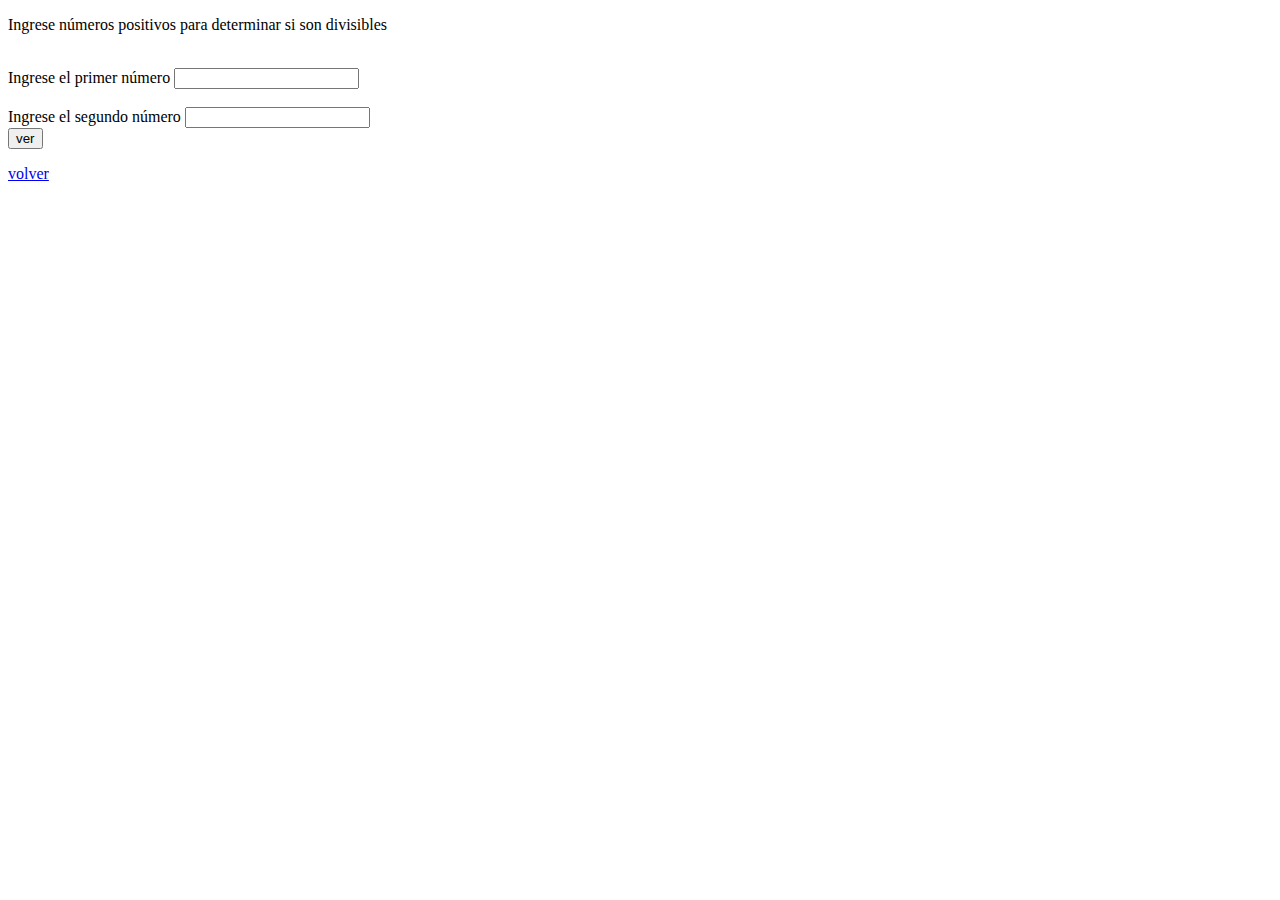
<file: ejercicio15.html>
<!DOCTYPE html>
<html lang="es">
<head>
    <meta charset="UTF-8">
    <meta http-equiv="X-UA-Compatible" content="IE=edge">
    <meta name="viewport" content="width=device-width, initial-scale=1.0">
    <title></title>
</head>
<body>
    <p>Ingrese números positivos para determinar si son divisibles</p>
    <br> 
    <label for="cj">Ingrese el primer número</label>
    <input type="number"  id="cj">
    <br> <br>
    <label for="cj1">Ingrese el segundo número</label>
    <input type="number"  id="cj1">
    <br>
    <input type="button" value="ver" onclick="divi()">
    <p id="rta"></p>
    <script src="js.js"></script>
    <a href="index.html">volver</a>
</body>
</html>
</file>
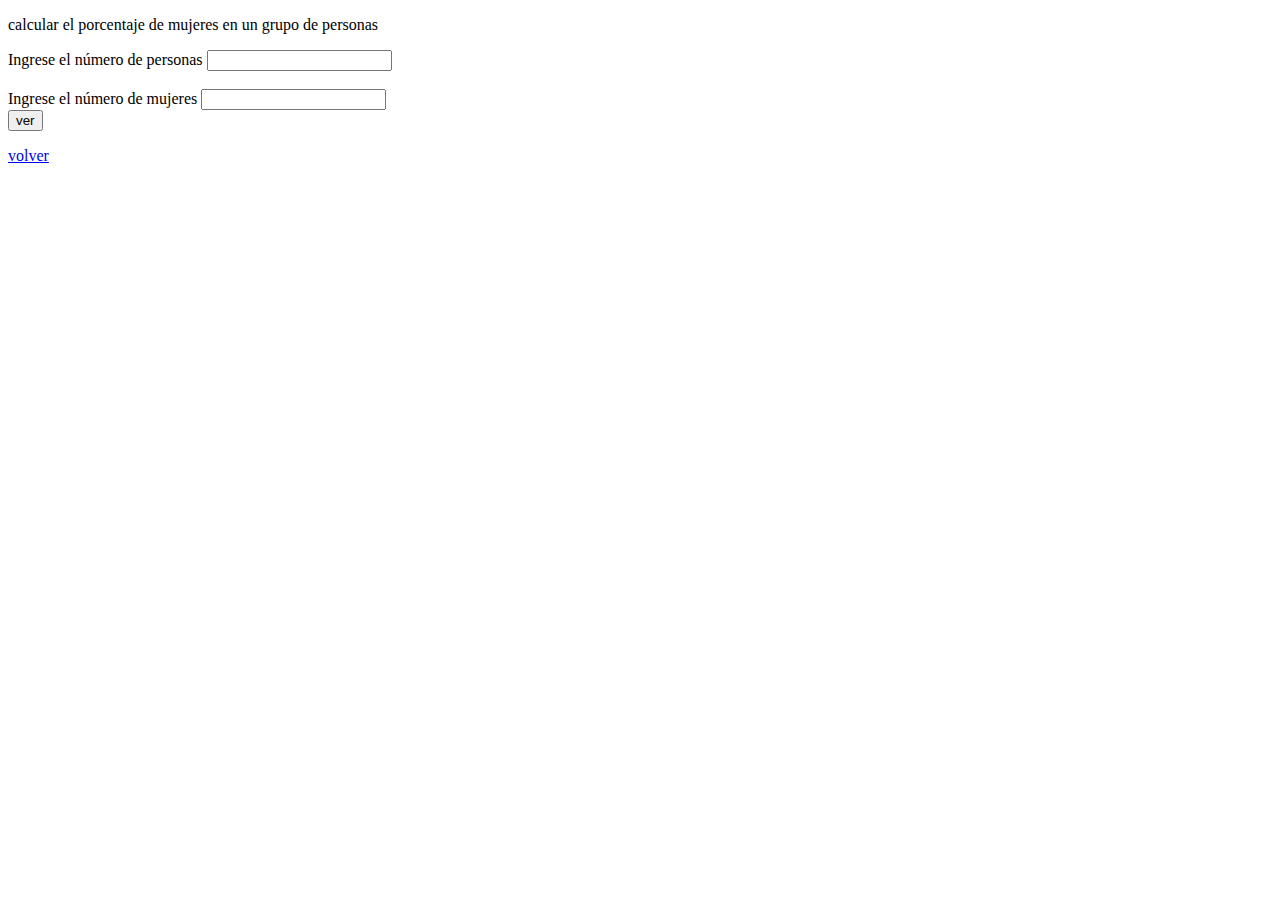
<file: ejercicio16.html>
<!DOCTYPE html>
<html lang="es">
<head>
    <meta charset="UTF-8">
    <meta http-equiv="X-UA-Compatible" content="IE=edge">
    <meta name="viewport" content="width=device-width, initial-scale=1.0">
    <title></title>
</head>
<body>
     <p>calcular el porcentaje de  mujeres en un grupo de personas </p>
    <label for="cj2">Ingrese el número de personas</label>
    <input type="number"  id="cj2">
    <br>
    <br>
    <label for="cj3">Ingrese el número de mujeres</label>
    <input type="number"  id="cj3">
    <br>
    <input type="button" value="ver" onclick="porc()">
    <p id="rta"></p>
    <script src="js.js"></script>
    <a href="index.html">volver</a>
</body>
</html>
</file>
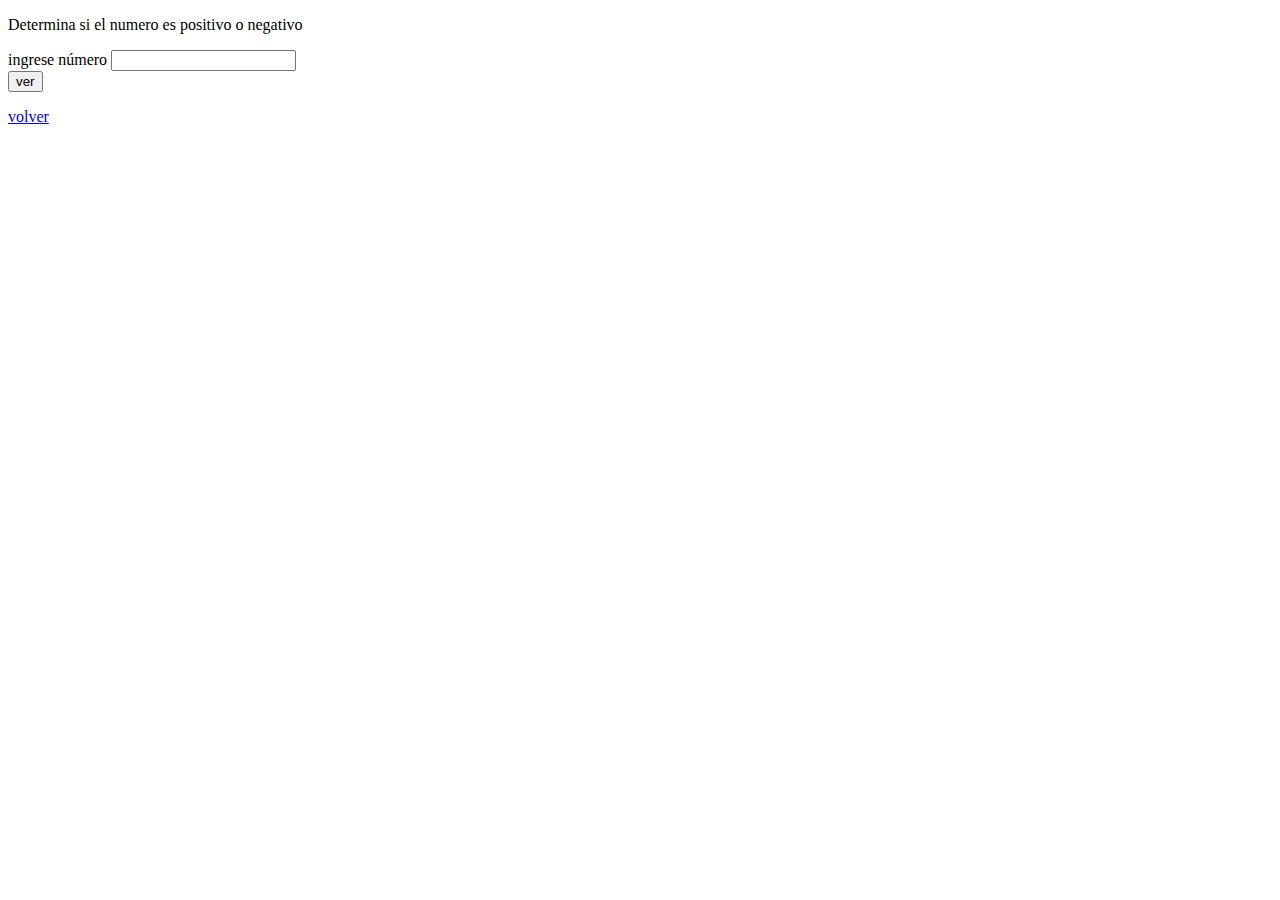
<file: ejercicio17.html>
<!DOCTYPE html>
<html lang="es">
<head>
    <meta charset="UTF-8">
    <meta http-equiv="X-UA-Compatible" content="IE=edge">
    <meta name="viewport" content="width=device-width, initial-scale=1.0">
    <title></title>
</head>
<body>
    <p>Determina si el numero es positivo o negativo</p>
    <label for="cj4">ingrese número</label>
    <input type="number"  id="cj4">
    <br>
    <input type="button" value="ver" onclick="pos()">
    <p id="rta"></p>
    <script src="js.js"></script>
    <a href="index.html">volver</a>
</body>
</html>
</file>
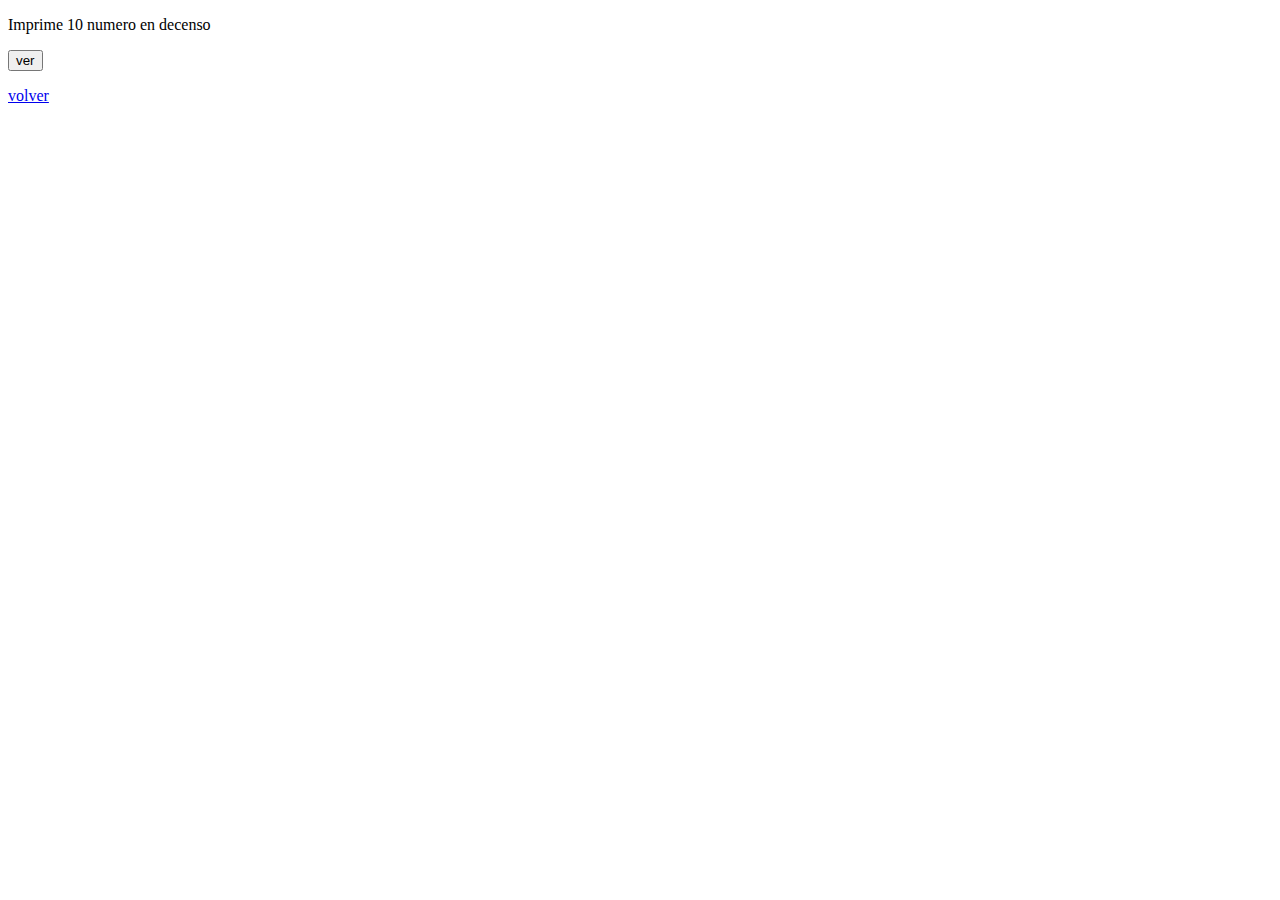
<file: ejercicio28.html>
<!DOCTYPE html>
<html lang="es">
<head>
    <meta charset="UTF-8">
    <meta http-equiv="X-UA-Compatible" content="IE=edge">
    <meta name="viewport" content="width=device-width, initial-scale=1.0">
    <title></title>
</head>
<body>
   <p>Imprime 10 numero en decenso</p>
    <input type="button" value="ver" onclick="menorM()">
    <p id="rta"></p>
    <script src="js.js"></script>
    <a href="index.html">volver</a>
</body>
</html>
</file>
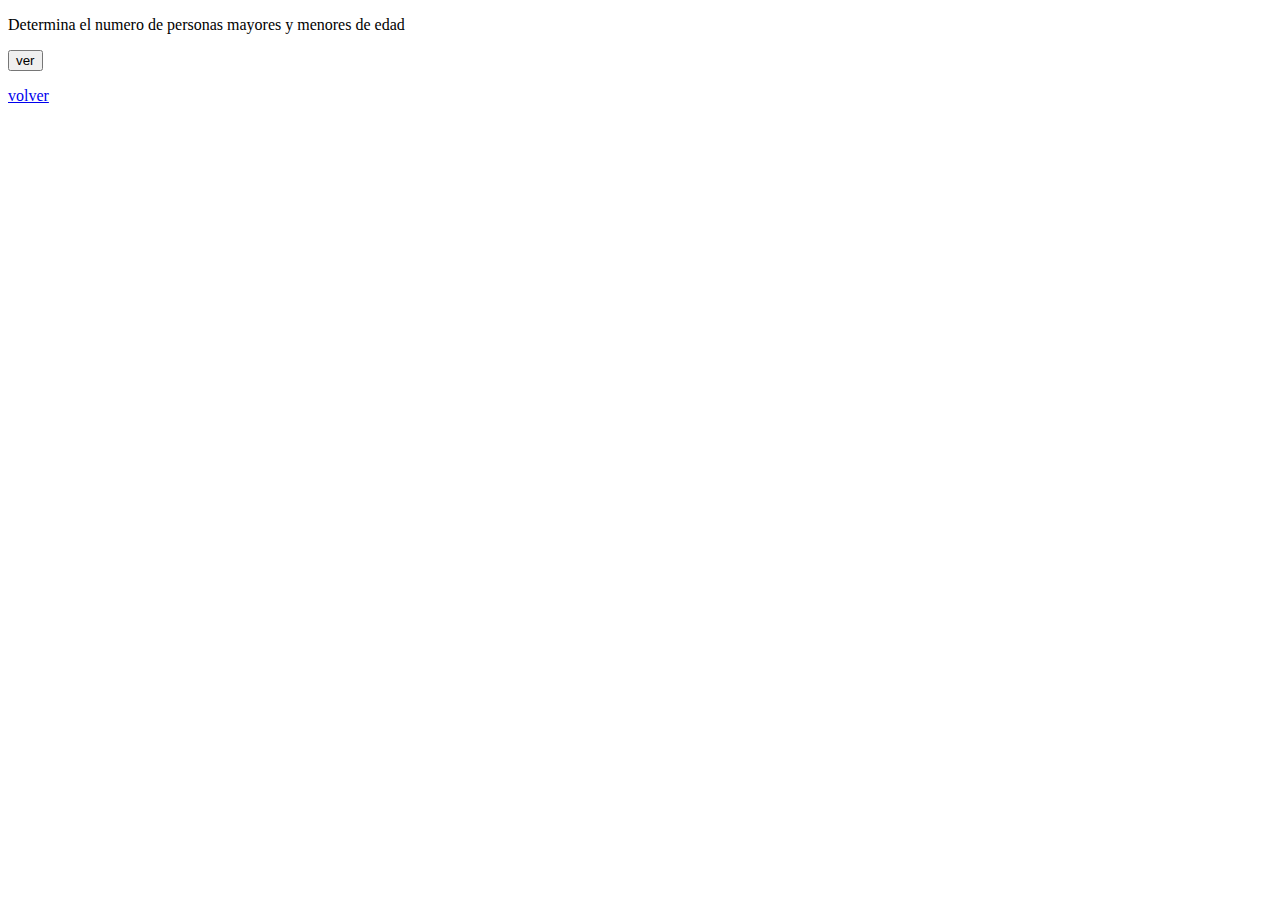
<file: ejercicio33.html>
<!DOCTYPE html>
<html lang="es">
<head>
    <meta charset="UTF-8">
    <meta http-equiv="X-UA-Compatible" content="IE=edge">
    <meta name="viewport" content="width=device-width, initial-scale=1.0">
    <title></title>
</head>
<body>
   <p>Determina el numero de personas mayores y menores de edad</p>
    <input type="button" value="ver" onclick="edades()">
    <p id="rta"></p>
    <script src="js.js"></script>
    <a href="index.html">volver</a>
</body>
</html>
</file>
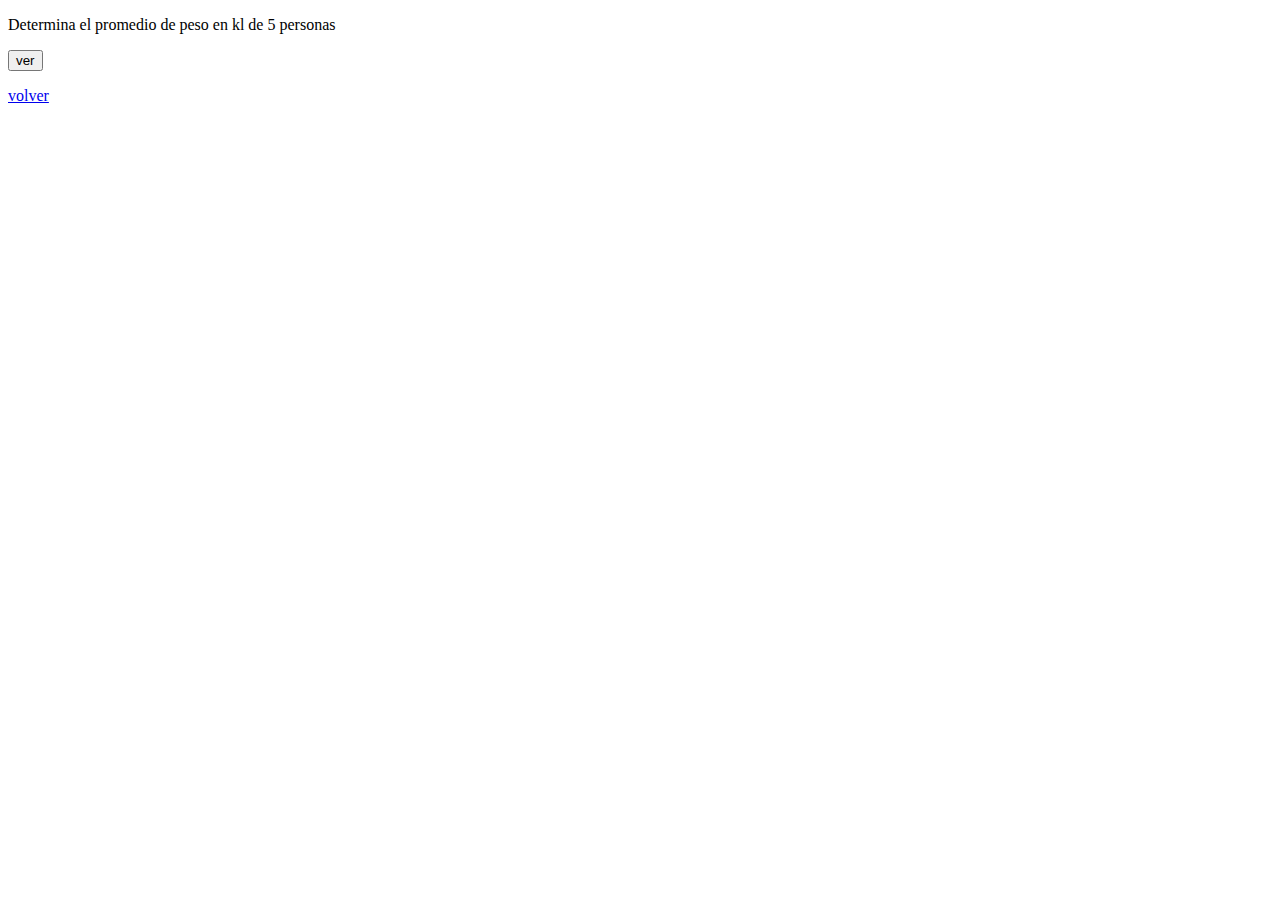
<file: ejercicio36.html>
<!DOCTYPE html>
<html lang="es">
<head>
    <meta charset="UTF-8">
    <meta http-equiv="X-UA-Compatible" content="IE=edge">
    <meta name="viewport" content="width=device-width, initial-scale=1.0">
    <title></title>
</head>
<body>
   <p>Determina el promedio de peso en kl de 5 personas</p>
    <input type="button" value="ver" onclick="peso()">
    <p id="rta"></p>
    <script src="js.js"></script>
    <a href="index.html">volver</a>
</body>
</html>
</file>
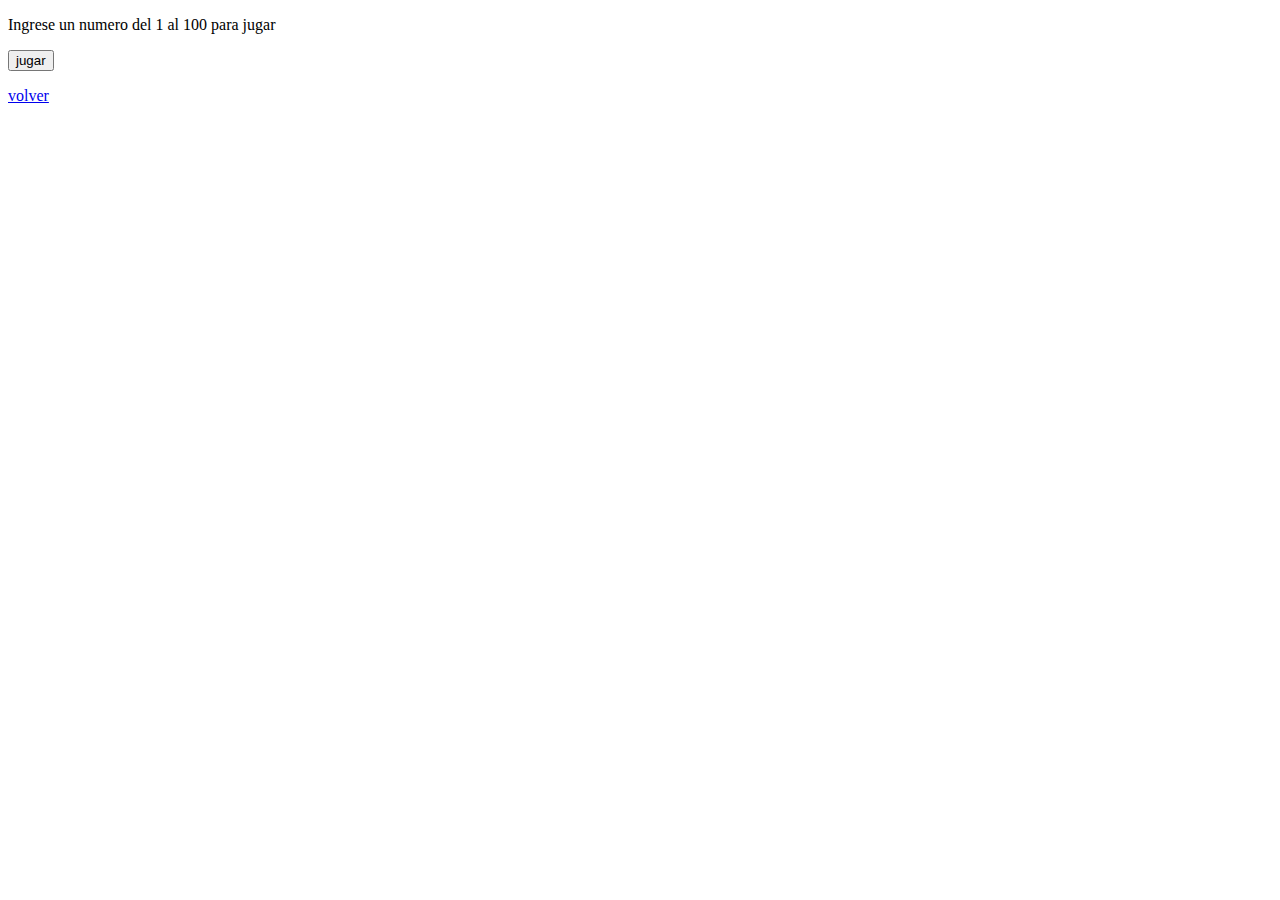
<file: while1.html>
<!DOCTYPE html>
<html lang="es">
<head>
    <meta charset="UTF-8">
    <meta http-equiv="X-UA-Compatible" content="IE=edge">
    <meta name="viewport" content="width=device-width, initial-scale=1.0">
    <title></title>
</head>
<body>
   <p>Ingrese un numero del 1 al 100 para jugar</p>
    <input type="button" value="jugar" onclick="while1()">
    <p id="rta"></p>
    <script src="js.js"></script>
    <a href="index.html">volver</a>
</body>
</html>
</file>
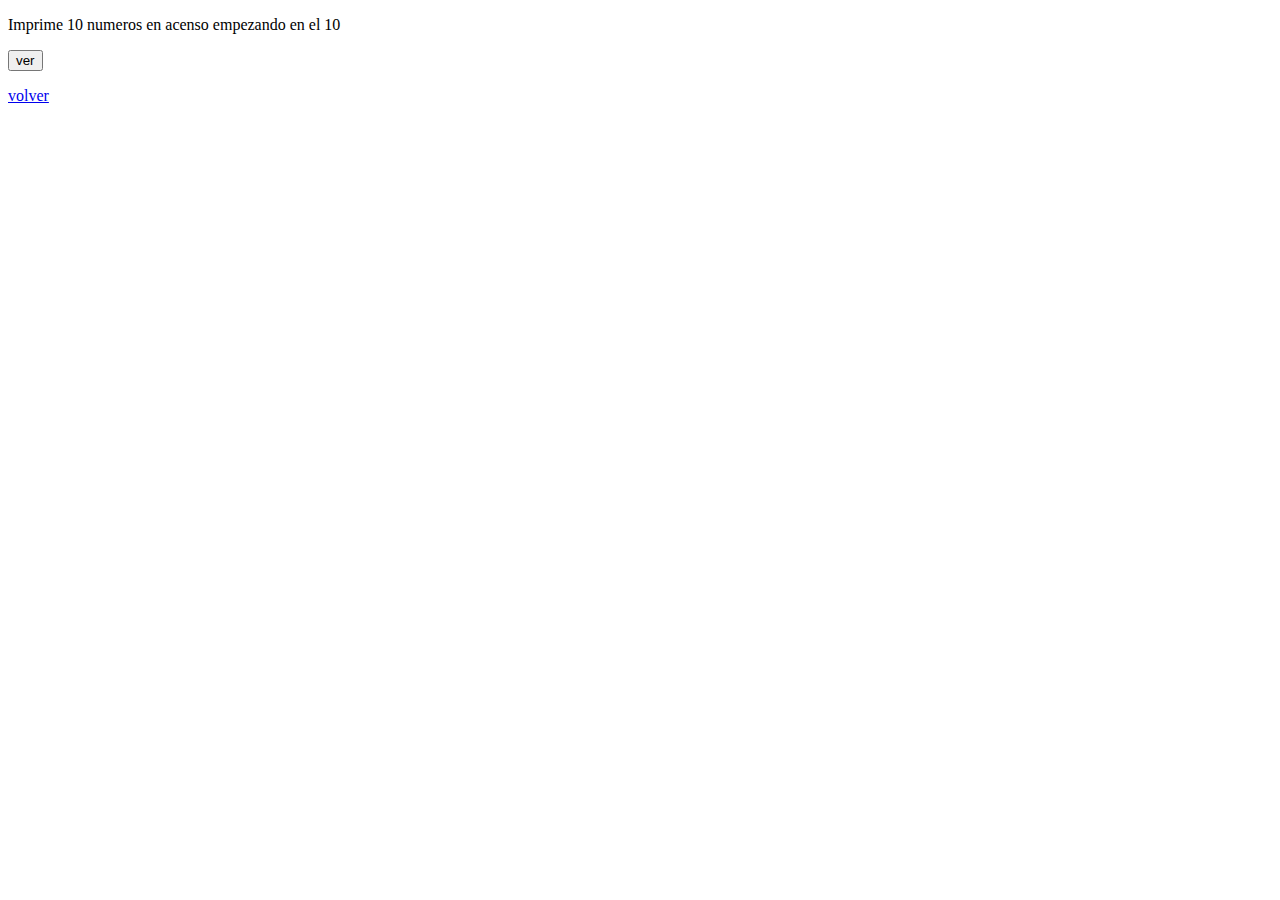
<file: while2.html>
<!DOCTYPE html>
<html lang="es">
<head>
    <meta charset="UTF-8">
    <meta http-equiv="X-UA-Compatible" content="IE=edge">
    <meta name="viewport" content="width=device-width, initial-scale=1.0">
    <title></title>
</head>
<body>
   <p>Imprime 10 numeros en acenso empezando en el 10 </p>
    <input type="button" value="ver" onclick="while2()">
    <p id="rta"></p>
    <script src="js.js"></script>
    <a href="index.html">volver</a>
</body>
</html>
</file>
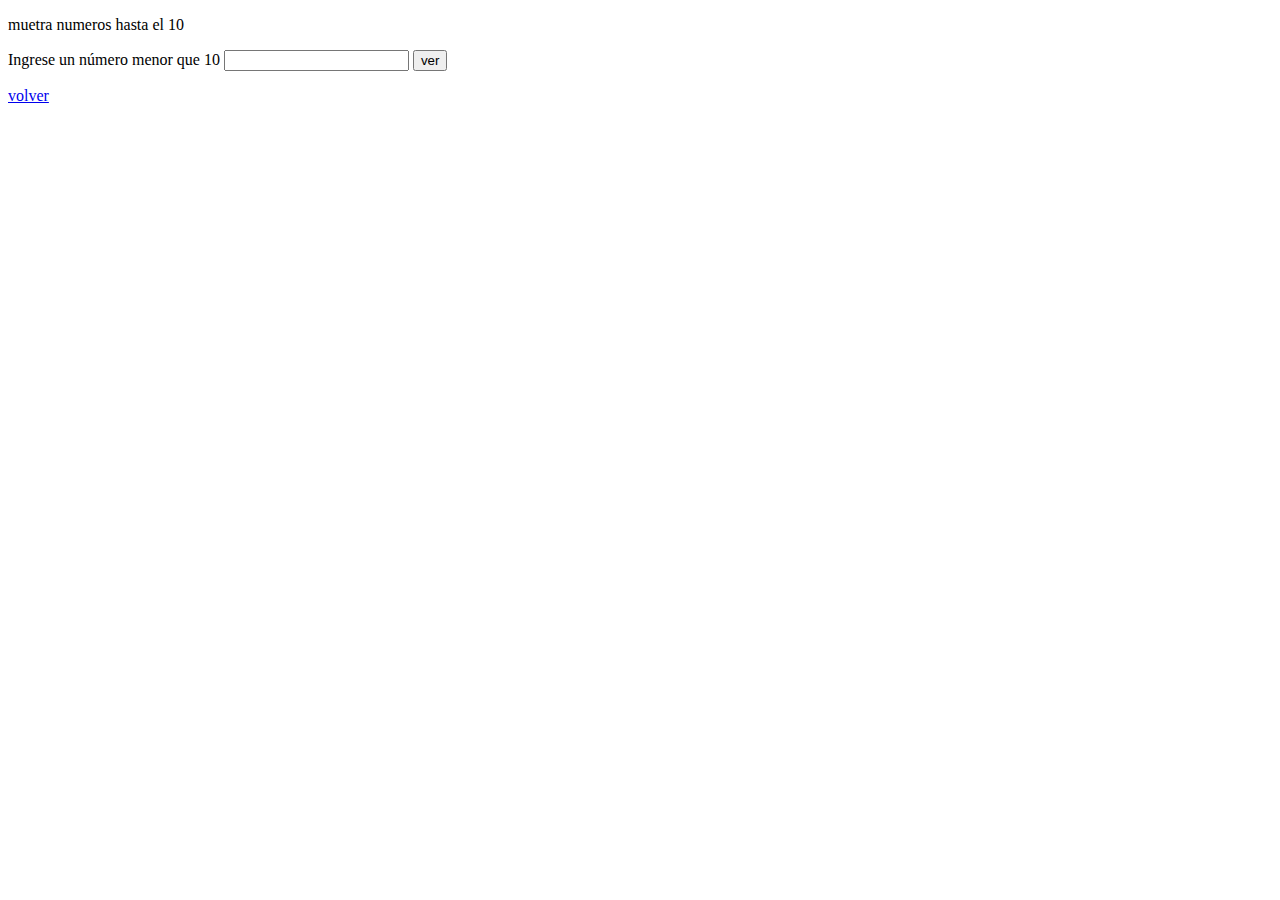
<file: while3.html>
<!DOCTYPE html>
<html lang="es">
<head>
    <meta charset="UTF-8">
    <meta http-equiv="X-UA-Compatible" content="IE=edge">
    <meta name="viewport" content="width=device-width, initial-scale=1.0">
    <title></title>
</head>
<body>
    <p>muetra numeros hasta el 10</p>
    <label for="cj4">Ingrese un  número menor que 10</label>
    <input type="number"  id="cj8">

    <input type="button" value="ver" onclick="validar()">
    <p id="rta"></p>
    <script src="js.js"></script>
    <a href="index.html">volver</a>
</body>
</html>
</file>
